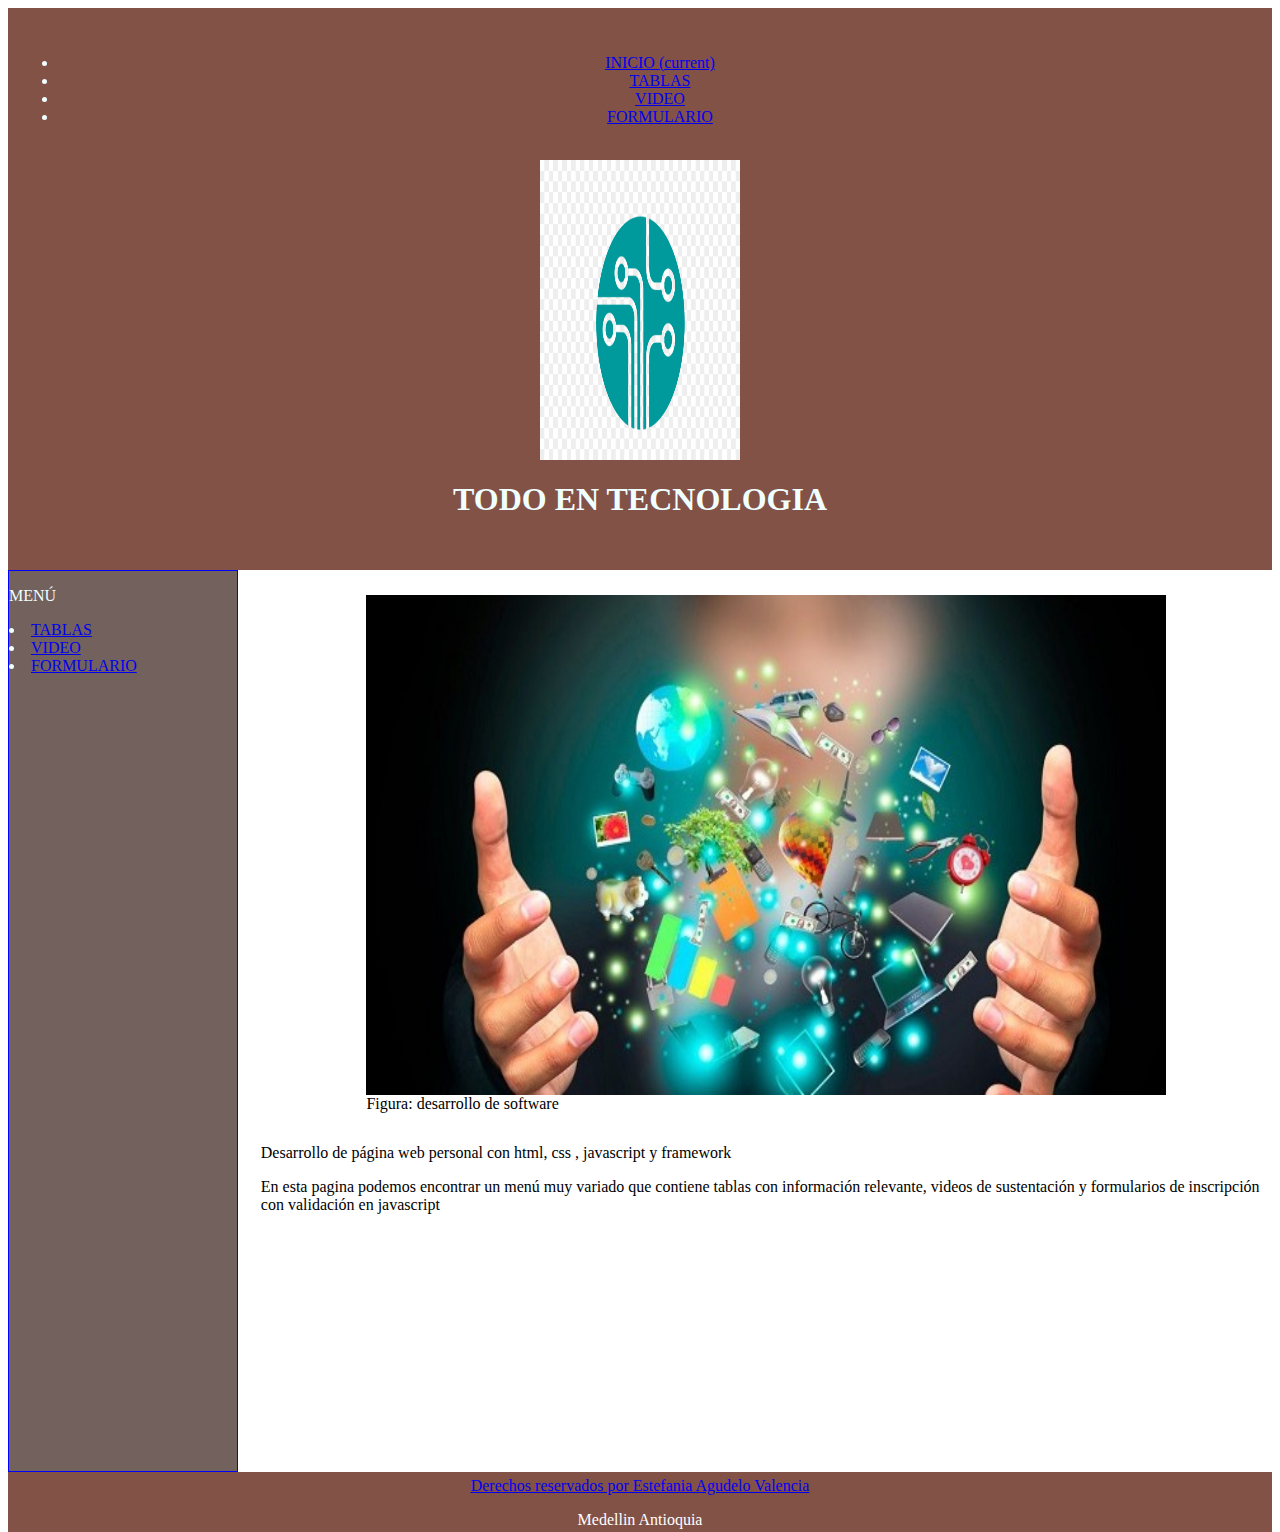
<file: index.html>
<IDOCTYPE html>
<html>
<head>
<meta charset="utf-8">
<title>Mi página</title>
</head>
<body>

<!--cabecera-->
<header>
<nav class="navbar navbar-expand-lg navbar-light bg-light">
 
  <div class="collapse navbar-collapse" id="navbarNav">
    <ul class="navbar-nav">
      <li class="nav-item active">
        <a class="nav-link" href="index.html">INICIO <span class="sr-only">(current)</span></a>
      </li>
      <li class="nav-item">
        <a class="nav-link" href="tablas.html">TABLAS</a>
      </li>
      <li class="nav-item">
        <a class="nav-link" href="video.html">VIDEO</a>
      </li>
      <li class="nav-item">
        <a class="nav-link" href="formulario.html">FORMULARIO</a>
      </li>
    </ul>
  </div>
</nav>
<br>

  <div class="carousel-inner">
    <div class="carousel-item active">
      <img src="img/logo.JPEG" width="200" height="300" class="d-block w-100" alt="...">
    </div>
  </div>
	
	<h1> TODO EN TECNOLOGIA</h1>
	<link rel="stylesheet" href="css/estilo.css">
	<link rel="stylesheet" href="https://cdn.jsdelivr.net/npm/bootstrap@4.5.3/dist/css/bootstrap.min.css" integrity="sha384-TX8t27EcRE3e/ihU7zmQxVncDAy5uIKz4rEkgIXeMed4M0jlfIDPvg6uqKI2xXr2" crossorigin="anonymous">
	
</header>

<!--contenido central-->

<section>

	<figure>
		<img src="img/desarrollo_software_agil-630x330.JPEG"
			width="800" height="500" alt="foto">
		<figcaption>Figura: desarrollo de software</figcaption>
	</figure>
	
	<p> Desarrollo de página web personal con html, css , javascript y framework</P>
	<p>
		En esta pagina podemos encontrar un menú muy variado que contiene tablas con información relevante, 
		videos de sustentación y formularios de inscripción con validación en javascript
	</p>
	
</section>


<!--contenedor opciones de menu-->
<aside>
<p>MENÚ</P>

	  <li class="nav-item">
        <a class="nav-link" href="Tablas.html">TABLAS</a>
      </li>
	  <li class="nav-item">
        <a class="nav-link" href="video.html">VIDEO</a>
      </li>
	  <li class="nav-item">
        <a class="nav-link" href="formulario.html">FORMULARIO</a>
      </li>


	
</aside>

<footer>
	<a href="#">Derechos reservados por Estefania Agudelo Valencia</a>
	<p>Medellin Antioquia</p>
</footer>

</body>
</html>
</file>
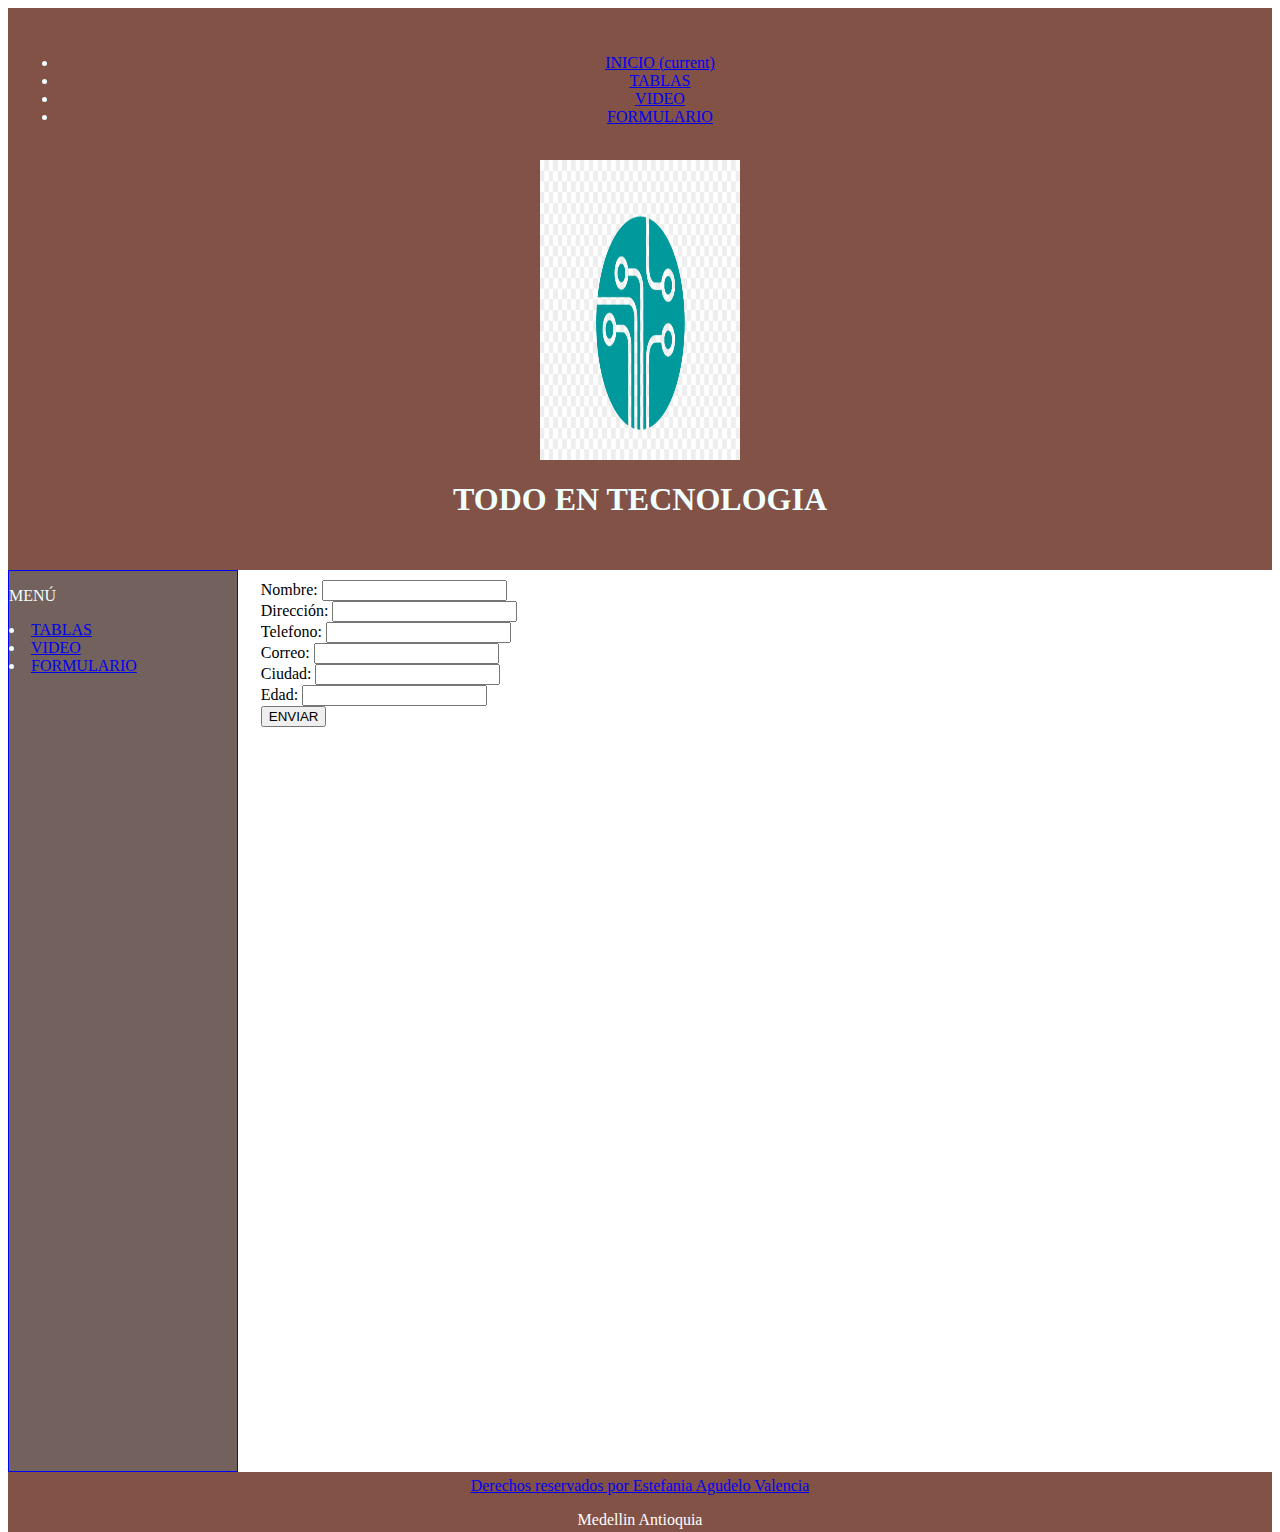
<file: formulario.html>
<IDOCTYPE html>
<html lang="es">
		<head>
			<meta charset="utf-8">
			<title>Mi página</title>
		</head>
	<body>

	<!--cabecera-->
	<header>
		<nav class="navbar navbar-expand-lg navbar-light bg-light">
		 
		  <div class="collapse navbar-collapse" id="navbarNav">
			<ul class="navbar-nav">
			  <li class="nav-item active">
				<a class="nav-link" href="index.html">INICIO <span class="sr-only">(current)</span></a>
			  </li>
			  <li class="nav-item">
				<a class="nav-link" href="tablas.html">TABLAS</a>
			  </li>
			  <li class="nav-item">
				<a class="nav-link" href="video.html">VIDEO</a>
			  </li>
			  <li class="nav-item">
				<a class="nav-link" href="formulario.html">FORMULARIO</a>
			  </li>
			</ul>
		  </div>
		</nav>
		<br>

	  <div class="carousel-inner">
		<div class="carousel-item active">
		  <img src="img/logo.JPEG" width="200" height="300" class="d-block w-100" alt="...">
		</div>
	  </div>
		
		<h1> TODO EN TECNOLOGIA</h1>
		<link rel="stylesheet" href="css/estilo.css">
		<link rel="stylesheet" href="https://cdn.jsdelivr.net/npm/bootstrap@4.5.3/dist/css/bootstrap.min.css" integrity="sha384-TX8t27EcRE3e/ihU7zmQxVncDAy5uIKz4rEkgIXeMed4M0jlfIDPvg6uqKI2xXr2" crossorigin="anonymous">
		
	</header>

	<section>
		<script>
			function validarFormulario(){
			var txtNombre = document.getElementById('nombre').value;
			var txtDireccion = document.getElementById('direccion').value;
			var txtTelefono = document.getElementById('telefono').value;
			var txtCorreo = document.getElementById('correo').value;
			var txtCiudad = document.getElementById('ciudad').value;
			var txtedad = document.getElementById('edad').value;
			//Test campo obligatorio
			if(txtNombre == null || txtNombre.length == 0 ){
			alert('ERROR: debes ingresar un nombre');
			return false;
			}
			if(txtDireccion == null || txtDireccion.length == 0 ){
			alert('ERROR: debes ingresar un correo');
			return false;
			}
			if(txtTelefono == null || txtTelefono.length == 0 ){
			alert('ERROR: debes ingresar un telefono');
			return false;
			}
			if(txtCorreo == null || txtCorreo.length == 0 ){
			alert('ERROR: debes ingresar un correo');
			return false;
			}
			if(txtCiudad == null || txtCiudad.length == 0 ){
			alert('ERROR: debes ingresar una ciudad');
			return false;
			}
			if(txtedad == null || txtedad.length == 0 ){
			alert('ERROR: debes ingresar una edad');
			return false;
			}


			alert('DATOS CORRECTOS, ENVIANDO INFORMACIÓN AL SERVIDOR');
			return true;
			}
		</script>
	</head>



	<form action="" onsubmit="return validarFormulario()">
	  <div class="form-group" >
		<label for="nombre">Nombre:</label>
		<input type="text" id="nombre" class="form-control">
	  </div>
	  <div class="form-group">
		<label for="direccion">Dirección:</label>
		<input type="text" class="form-control" id="direccion">
	  </div>
	  <div class="form-group">
		<label for="telefono">Telefono:</label>
		<input type="number" class="form-control" id="telefono">
	  </div>
	   <div class="form-group">
		<label for="correo">Correo:</label>
		<input type="email" class="form-control" id="correo">
	  </div>
	  <div class="form-group">
		<label for="ciudad">Ciudad:</label>
		<input type="text" class="form-control" id="ciudad">
	  </div>
	  <div class="form-group">
		<label for="edad">Edad:</label>
		<input type="number" class="form-control" id="edad">
	  </div>
	  <input type="submit" value="ENVIAR" class="btn btn-primary">
	</form>
	</body>
	</section>


	<aside>

	<p>MENÚ</P>

		  <li class="nav-item">
			<a class="nav-link" href="Tablas.html">TABLAS</a>
		  </li>
		  <li class="nav-item">
			<a class="nav-link" href="video.html">VIDEO</a>
		  </li>
		  <li class="nav-item">
			<a class="nav-link" href="formulario.html">FORMULARIO</a>
		  </li>

	</aside>

	<footer>
		<a href="#">Derechos reservados por Estefania Agudelo Valencia</a>
		<p>Medellin Antioquia</p>
	</footer>


</html>
</file>
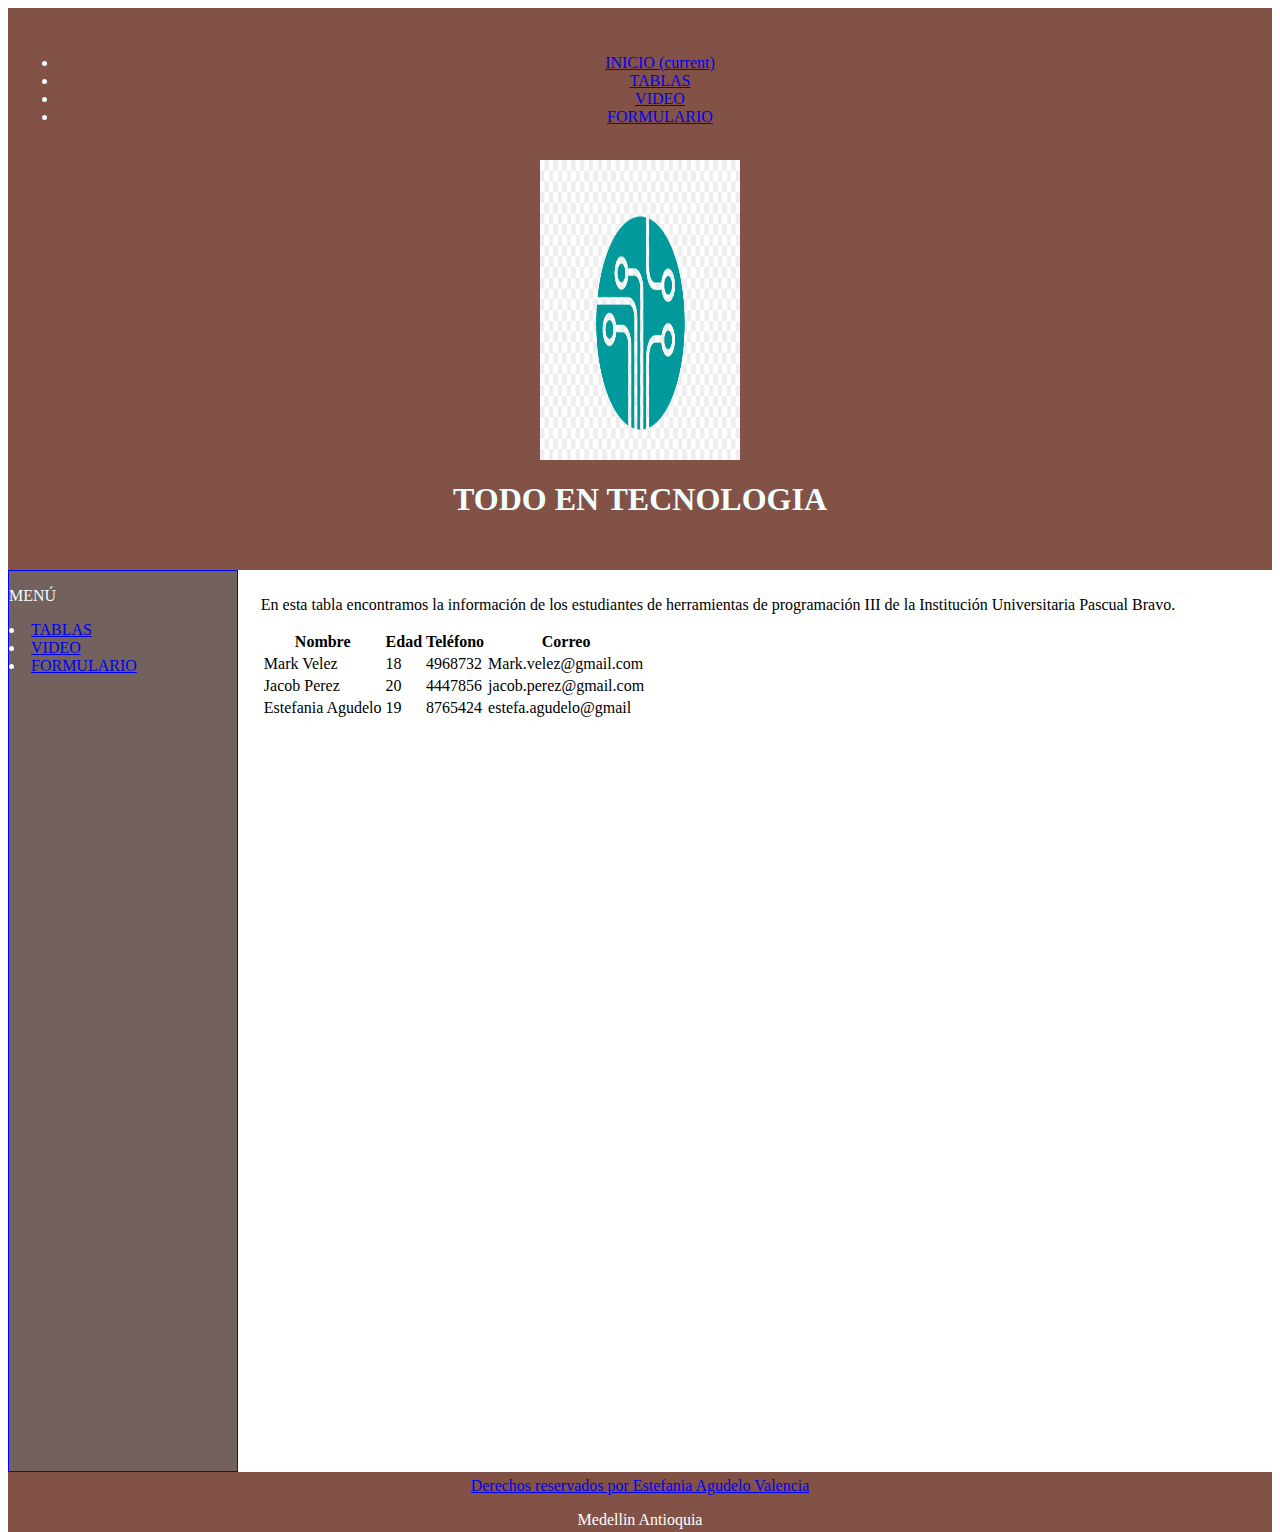
<file: Tablas.html>
<IDOCTYPE html>
<html>
<head>
<meta charset="utf-8">
<title>Mi página</title>
</head>
<body>

<!--cabecera-->
<header>
<nav class="navbar navbar-expand-lg navbar-light bg-light">
 
  <div class="collapse navbar-collapse" id="navbarNav">
    <ul class="navbar-nav">
      <li class="nav-item active">
        <a class="nav-link" href="index.html">INICIO <span class="sr-only">(current)</span></a>
      </li>
      <li class="nav-item">
        <a class="nav-link" href="tablas.html">TABLAS</a>
      </li>
      <li class="nav-item">
        <a class="nav-link" href="video.html">VIDEO</a>
      </li>
      <li class="nav-item">
        <a class="nav-link" href="formulario.html">FORMULARIO</a>
      </li>
    </ul>
  </div>
</nav>
<br>

  <div class="carousel-inner">
    <div class="carousel-item active">
      <img src="img/logo.JPEG" width="200" height="300" class="d-block w-100" alt="...">
    </div>
  </div>
	
	<h1> TODO EN TECNOLOGIA</h1>
	<link rel="stylesheet" href="css/estilo.css">
	<link rel="stylesheet" href="https://cdn.jsdelivr.net/npm/bootstrap@4.5.3/dist/css/bootstrap.min.css" integrity="sha384-TX8t27EcRE3e/ihU7zmQxVncDAy5uIKz4rEkgIXeMed4M0jlfIDPvg6uqKI2xXr2" crossorigin="anonymous">
	
</header>

<section>

	<p>En esta tabla encontramos la información de los estudiantes 
	   de herramientas de programación III de la Institución Universitaria Pascual Bravo.</p>

	<table class="table table-hover">
	  <thead>
		<tr>
		  
		  <th scope="col">Nombre</th>
		  <th scope="col">Edad</th>
		  <th scope="col">Teléfono</th>
		  <th scope="col">Correo</th>
		  
		</tr>
	  </thead>
	  <tbody>
		<tr>
		 
		  <td>Mark Velez</td>
		  <td>18</td>
		  <td>4968732</td>
		  <td>Mark.velez@gmail.com</td>
		  
		</tr>
		<tr>
		  
		  <td>Jacob Perez</td>
		  <td>20</td>
		  <td>4447856</td>
		  <td>jacob.perez@gmail.com</td>
		</tr>
		<tr>
		  
		  <td>Estefania Agudelo</td>
		  <td>19</td>
		  <td>8765424</td>
		  <td>estefa.agudelo@gmail</td>
		</tr>
	  </tbody>
	</table>
</section>

<aside>

	<p>MENÚ</P>

	  <li class="nav-item">
        <a class="nav-link" href="Tablas.html">TABLAS</a>
      </li>
	  <li class="nav-item">
        <a class="nav-link" href="video.html">VIDEO</a>
      </li>
	  <li class="nav-item">
        <a class="nav-link" href="formulario.html">FORMULARIO</a>
      </li>
	
</aside>

<footer>
	<a href="#">Derechos reservados por Estefania Agudelo Valencia</a>
	<p>Medellin Antioquia</p>
</footer>

</body>
</html>
</file>
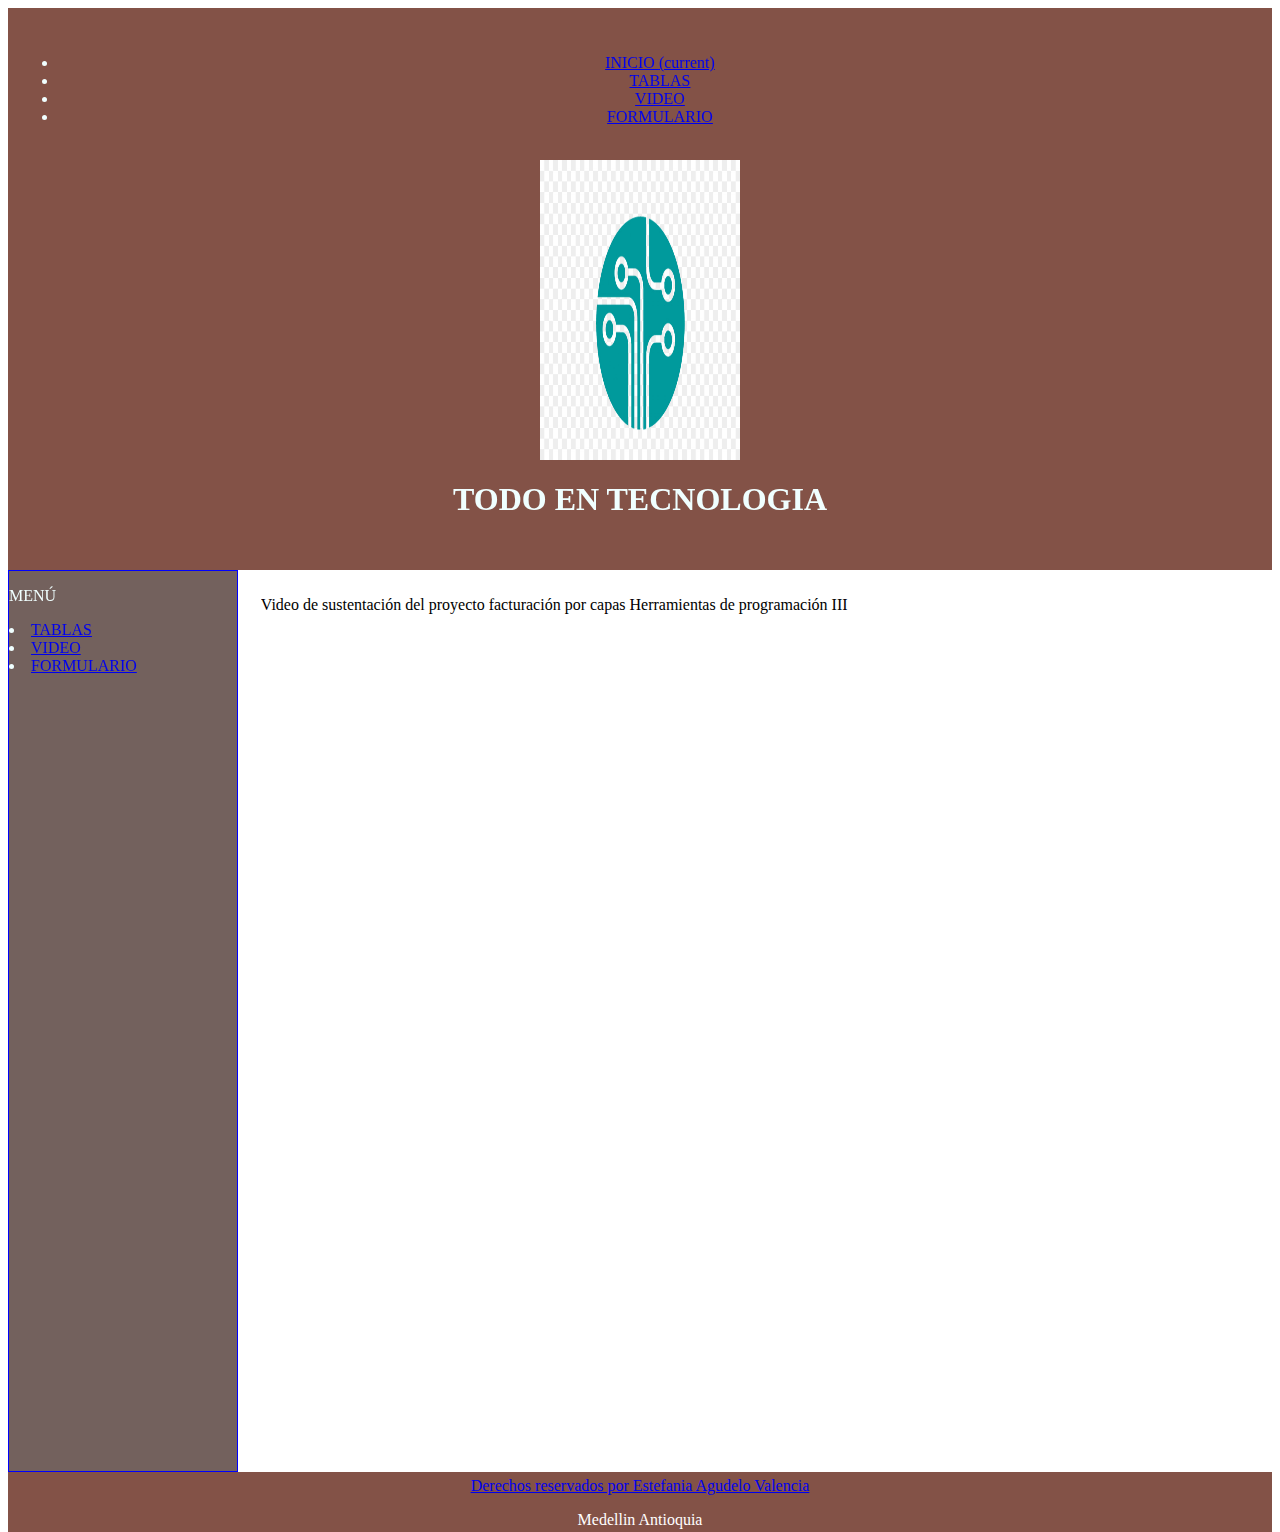
<file: video.html>
<IDOCTYPE html>
<html>
<head>
<meta charset="utf-8">
<title>Mi página</title>
</head>
<body>

<!--cabecera-->
<header>
<nav class="navbar navbar-expand-lg navbar-light bg-light">
 
  <div class="collapse navbar-collapse" id="navbarNav">
    <ul class="navbar-nav">
      <li class="nav-item active">
        <a class="nav-link" href="index.html">INICIO <span class="sr-only">(current)</span></a>
      </li>
      <li class="nav-item">
        <a class="nav-link" href="tablas.html">TABLAS</a>
      </li>
      <li class="nav-item">
        <a class="nav-link" href="video.html">VIDEO</a>
      </li>
      <li class="nav-item">
        <a class="nav-link" href="formulario.html">FORMULARIO</a>
      </li>
    </ul>
  </div>
</nav>
<br>

  <div class="carousel-inner">
    <div class="carousel-item active">
      <img src="img/logo.JPEG" width="200" height="300" class="d-block w-100" alt="...">
    </div>
  </div>
	
	<h1> TODO EN TECNOLOGIA</h1>
	<link rel="stylesheet" href="css/estilo.css">
	<link rel="stylesheet" href="https://cdn.jsdelivr.net/npm/bootstrap@4.5.3/dist/css/bootstrap.min.css" integrity="sha384-TX8t27EcRE3e/ihU7zmQxVncDAy5uIKz4rEkgIXeMed4M0jlfIDPvg6uqKI2xXr2" crossorigin="anonymous">
	
</header>

<section>

	<p>Video de sustentación del proyecto facturación por capas Herramientas de programación III</p>
	<iframe width="560" height="315" src="https://www.youtube.com/embed/ks7xPIkLTdc" frameborder="0" 
	allow="accelerometer; autoplay; clipboard-write; encrypted-media; gyroscope; picture-in-picture" allowfullscreen></iframe>

</section>

<aside>

	<p>MENÚ</P>

	  <li class="nav-item">
        <a class="nav-link" href="Tablas.html">TABLAS</a>
      </li>
	  <li class="nav-item">
        <a class="nav-link" href="video.html">VIDEO</a>
      </li>
	  <li class="nav-item">
        <a class="nav-link" href="formulario.html">FORMULARIO</a>
      </li>

</aside>

<footer>
	<a href="#">Derechos reservados por Estefania Agudelo Valencia</a>
	<p>Medellin Antioquia</p>
</footer>

</body>
</html>
</file>
<file: css/estilo.css>
html, body {
	height:100%;
}

header {
	float:center;
	background:#835247;
	padding:30px 10px;
	color:azure;
	text-align: center;
}

section {
	width: 80%;
	background:#fff;
	float:right;
	overflow:auto;
	padding-bottom: 30px;
	padding-top: 10px;
}

aside {
	float: left;
	border: 1px solid blue;
	width: 18%;
	background: #73615D;
	height: 100%;
	color:azure;
}

footer {
	position: relative;
	margin-top: -50px;
	height:50px;
	padding:5px 0px;
	clear: both;
	background: #835247;
	text-align: center;
	color: #fff;
}

figure {
	float: center;
	display: table;
	margin: 0 auto;
	padding: 15px 15px;
}
</file>
